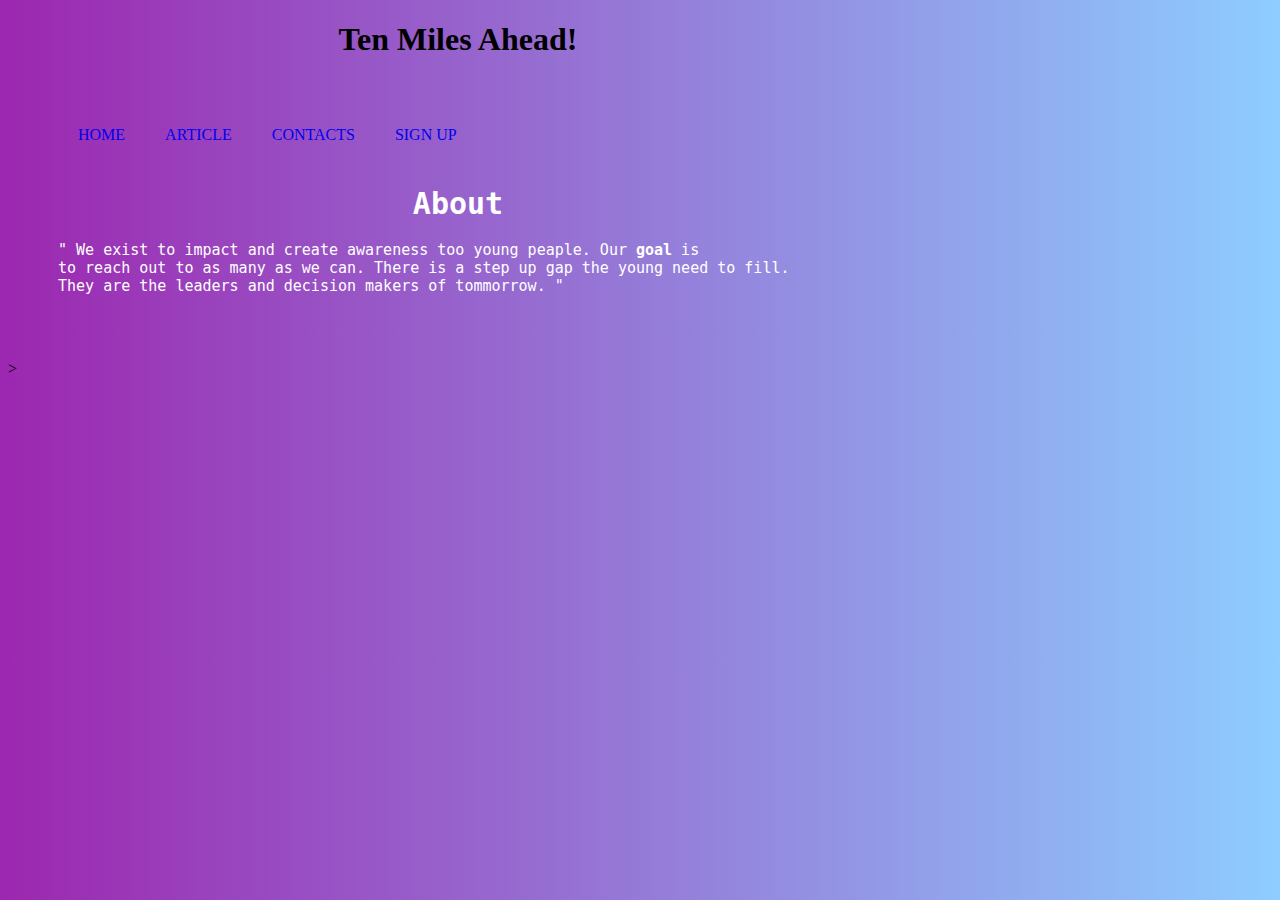
<file: index.html>
<!DOCTYPE html>
<html>
    <head>
        <meta charset="utf-8">
        <mete name = "viewpoiint" content="witdth=device-width">
        <title>Ten Miles Ahead!</title>
        <link rel="stylesheet" type="text/css" href="styles.css">
    </head>
    <body>
     
        <div class="container">
        <header>
            <div><h1>Ten Miles Ahead!</h1></div>
            
            <div id="beta">
                <div>
                    <nav class= "logo">
                    <ul>
                    <li><a href="index.html">Home</a></li>
                    <li> <a href="article.html">Article</a></li>
                
                    <li><a href="article.html">Contacts</a></li>
                    <li><a href ="sign.html"class="sign">Sign Up</a></li>
                    </ul>
                    </nav> 
                    <div class="about">
                        <h1>About</h1>
                        <p>
                            " We exist to impact and create awareness too young peaple. Our <strong>goal</strong>
                            is <br> to reach out to as many as we can. There is a step up gap the young need to fill. <br>They are 
                            the leaders and decision makers of tommorrow. "
                        </p>
                    </div>
                </div>
        </header>
        <main>

        </main>
        <footer>
         <sector>
            
         </sector>>  
        </footer>   
        </div>
    

    </body>
</html>
</file>
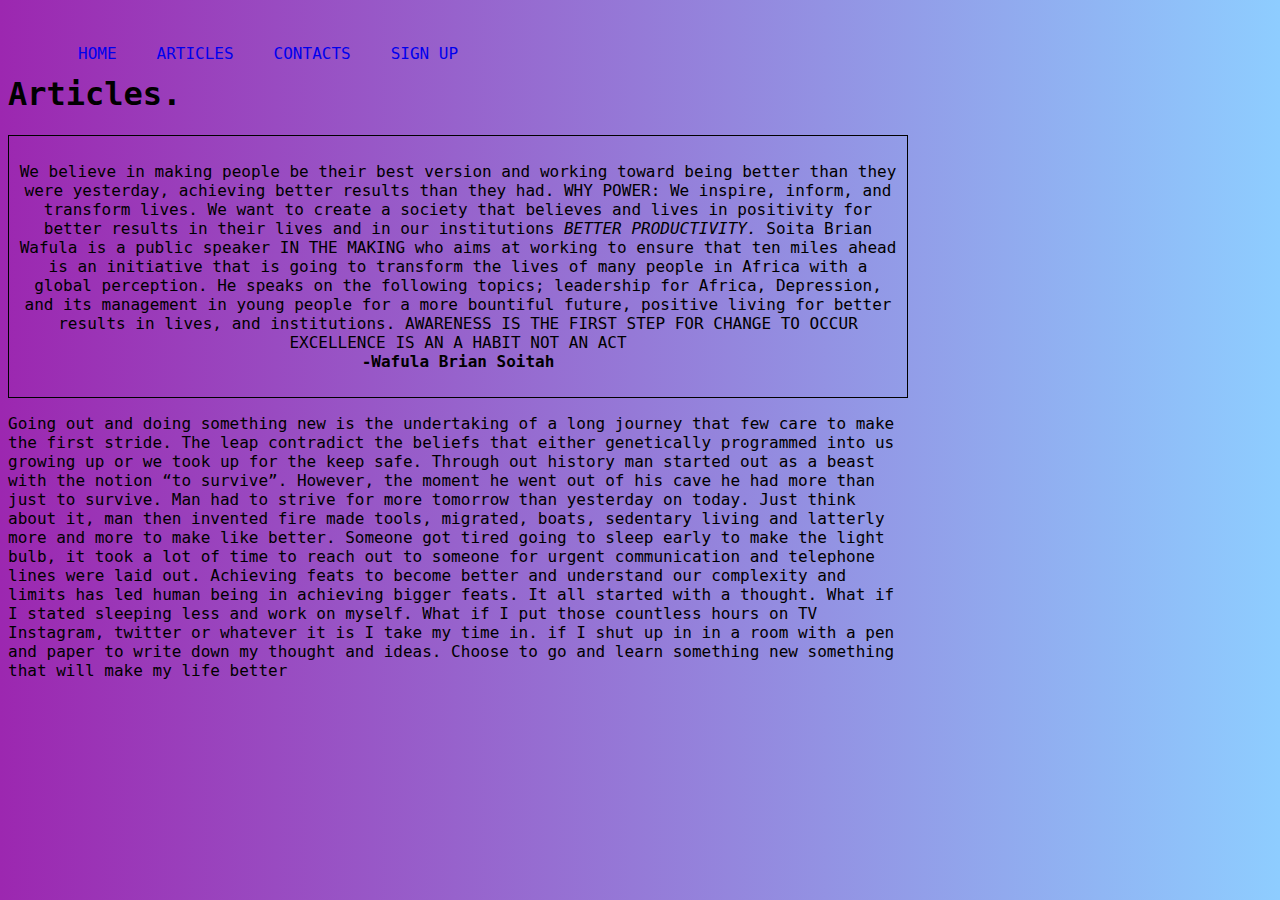
<file: article.html>
<!DOCTYPE html>
<html>
    <head>
        <meta charset="utf-8">
        <meta name = "viewpoiint" content="witdth=device-width">
        <title>Articles</title>
        <link rel="stylesheet" type="text/css" href="index.html">
        <link rel="stylesheet" type="text/css" href="article.css">
        <link rel="stylesheet" type="text/css" href="article.css">
        
    </head>    
    <body>
        <div>
        <nav class= "logo">
            <ul>
            <li><a href="#home">Home</a></li>
            <li> <a href="article.html">Articles</a></li>
        
            <li><a href="article.html">Contacts</a></li>
            <li><a href ="sign.html"class="sign">Sign Up</a></li>
            </ul>
        </nav>
        
            <h1>Articles.</h1>
            <div class="column">
                <div class="first"><p>
                    We believe in making people be their best version and working toward being better than they were yesterday, achieving better results than they had.
                                     WHY POWER: We inspire, inform, and transform lives.
                     We want to create a society that believes and lives in positivity for better results in their lives and in our institutions <em> BETTER PRODUCTIVITY.</em>
                     Soita Brian Wafula is a public speaker IN THE MAKING who aims at working to ensure that ten miles ahead is
                      an initiative that is going to transform the lives of many people in Africa with a global perception. He speaks on the following topics; leadership for Africa, Depression, and its management in young people for a more bountiful future, positive living for better results in lives, and institutions.
                                     AWARENESS IS THE FIRST STEP FOR CHANGE TO OCCUR
                                        EXCELLENCE IS AN A HABIT NOT AN ACT<br>

                                    <strong>-Wafula Brian Soitah </strong>
                 </p>
            </div><div class="second">
                <p>
                    Going out and doing something new is the undertaking of a long journey that few care to make the first stride. The leap contradict the beliefs that either genetically programmed into us growing up or we took up for the keep safe. Through out history man started out as a beast with the notion “to survive”.  However, the moment he went out of his cave he had more than just to survive. Man had to strive for more tomorrow than yesterday on today. 
Just think about it, man then invented fire made tools, migrated, boats, sedentary living and latterly more and more to make like better. Someone got tired going to sleep early to make the light bulb, it took a lot of time to reach out to someone for urgent communication and telephone lines were laid out. Achieving feats to become better and understand our complexity and limits has led human being in achieving bigger feats.
It all started with a thought. What if I stated sleeping less and work on myself. What if I put those countless hours on TV Instagram, twitter or whatever it is I take my time in. if I shut up in in a room with a pen and paper to write down my thought and ideas. Choose to go and learn something new something that will make my life better
                </p></div>
                <div></div>
                
        
        
            <div id="logo">
            
            </div>
        
        </div>
        </div>
    </body> 
</html>
</file>
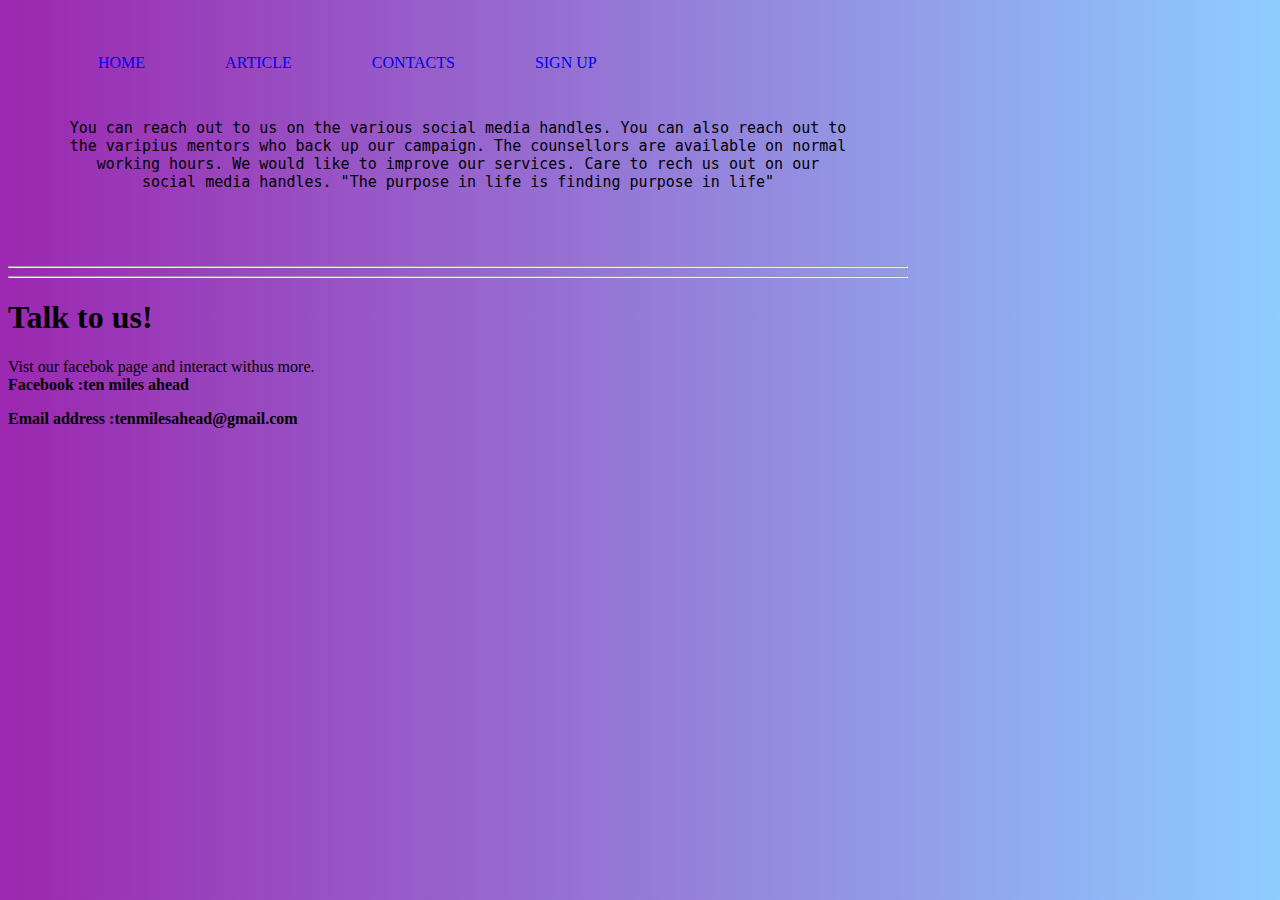
<file: sign.html>
<!DOCTYPE html>
<html>
    <head>
        <meta charset="utf-8">
        <meta name = "viewpoiint" content="witdth=device-width">
        <title>Articles</title>
        <link rel="stylesheet" type="text/css" href="index.html">
        <link rel="stylesheet" type="text/css" href="sign.css">
    </head>    
    <body>
        <nav class= "logo">
            <ul>
            <li><a href="index.html">Home</a></li>
            <li> <a href="article.html">Article</a></li>      
            <li><a href="article.html">Contacts</a></li>
            <li><a href ="sign.html"class="sign">Sign Up</a></li>
            </ul>
            </nav> 
        <div>           
            <div>
                <div class="column">
                    <p>
                    You can reach out to us on the various social media handles.
                    You can also reach out to the varipius mentors who back up our campaign. 
                    The counsellors are available on normal working hours. We would like to improve 
                    our services. Care to rech us out on our social media handles.
                     "The purpose in life is finding purpose in life"
                    </p>
                </div> 
                <hr/><hr/>             
                <span class="">
                    <h1>Talk to us!</h1>
                    <p class="side">
                        Vist our facebok page and interact withus more.<br>
                        <strong>Facebook :ten miles ahead</strong></p>
                    
                    <p class="dice"><strong>Email address :tenmilesahead@gmail.com</strong></p>        
                </span>
                </div>

            </div>
            <div></div>
        </div>
    </body>
</file>
<file: styles.css>
body{
    background: linear-gradient(to right, #9c27b0,#8ecdff);
    height:300px ;
    width:100vh;
    position:overflow;
    overflow: hidden;



}
h1{
    text-align: center;
}
nav{
    text-align: inline;
    color:white;
    padding: 10px;
    margin-right: 0px;
    left:50px;
    
}
nav ul li{
    padding:10px;

    text-transform: uppercase;
    text-decoration:none;
    float:left;
    list-style: none;
}
nav>ul>li>a{
    padding:10px;
    display:inline-block;
    text-transform: uppercase;
    text-decoration:none;
    
}
nav>ul>li>a:hover{
    box-shadow: 0 0 10px rgba(0, 0, 0, 0.1), inset 0 0 1px rgba(255, 255, 255, 0.6);
    background: rgba(0, 0, 0, 0.1);
    color: rgba(red, green, blue, alpha)
}
#beta{
    display:inline;
}
.about{
    left:35px;
    padding:30px;
    margin: 20px;
    color:white;
    font-size: 15px;
    font-family: "Lucida Console", Monaco, monospace ;
    
}
</file>
<file: article.css>
body{
    background: linear-gradient(to right, #9c27b0,#8ecdff);
    height:300px ;
    width:100vh;
    position:overflow;
    overflow: hidden;
    font-family: "Lucida Console", Monaco, monospace ;

}
.wbs{
    text-align: center;
    border: 1px;


}

.first{
    border:1px ;
    text-align: center;
    border:1px solid black;
    padding: 10px;
    left:60px;
}
img{
    float: left;
    height: 200px;
}
.second{
    border:1px;
}
#wbs{
    float: left;
    padding-right: 8px;
}
p.side{
    font-family:"Lucida Console", Monaco, monospace ;

}   
p.dice{
    font-family:"Lucida Console", Monaco, monospace ;
    

} 
nav{
    text-align: inline;
    color:white;
    padding: 10px;
    margin-right: 0px;
    left:50px;

    
}
nav ul li{
    padding:10px;
    
    text-transform: uppercase;
    text-decoration:none;
    float:left;
    list-style: none;
}
nav>ul>li>a{
    padding:10px;

    text-transform: uppercase;
    text-decoration:none;
    
}
nav>ul>li>a:hover{
    box-shadow: 0 0 10px rgba(0, 0, 0, 0.1), inset 0 0 1px rgba(255, 255, 255, 0.6);
    background: rgba(0, 0, 0, 0.1);
    color: rgba(red, green, blue, alpha)
}
.contacts{
    margin-top: 50px;
    padding: 15px;
}
h1{
    padding-top: 10px;
    left:10px;
}
</file>
<file: sign.css>
body{
    background: linear-gradient(to right, #9c27b0,#8ecdff);
    height:300px;
    width:100vh;
    position:overflow;
    overflow: hidden;

}
nav{
    text-align: inline;
    color:white;
    padding: 10px;
    margin-right: 0px;
    left:50px;
    
}
nav ul li{
    padding:20px;

    text-transform: uppercase;
    text-decoration:none;
    float:left;
    list-style: none;
}
nav>ul>li>a{
    padding:20px;

    text-transform: uppercase;
    text-decoration:none;
    
}
nav>ul>li>a:hover{
    box-shadow: 0 0 10px rgba(0, 0, 0, 0.1), inset 0 0 1px rgba(255, 255, 255, 0.6);
    background: rgba(0, 0, 0, 0.1);
    color: rgba(red, green, blue, alpha)
}
.column{
    top:50px;
    left:35px;
    padding:40px;
    margin: 20px;
    color:rgb(0, 0, 0);
    font-size: 15px;
    font-family: "Lucida Console", Monaco, monospace ;
    text-align: center;
    box-shadow: grey;
    border: 1px;
}
img{
    height:"20px"; 
    border-radius:"15px";
    float: left;
}

.footer{
    margin-bottom: 0;
    box-shadow: grey;
    
}
</file>
